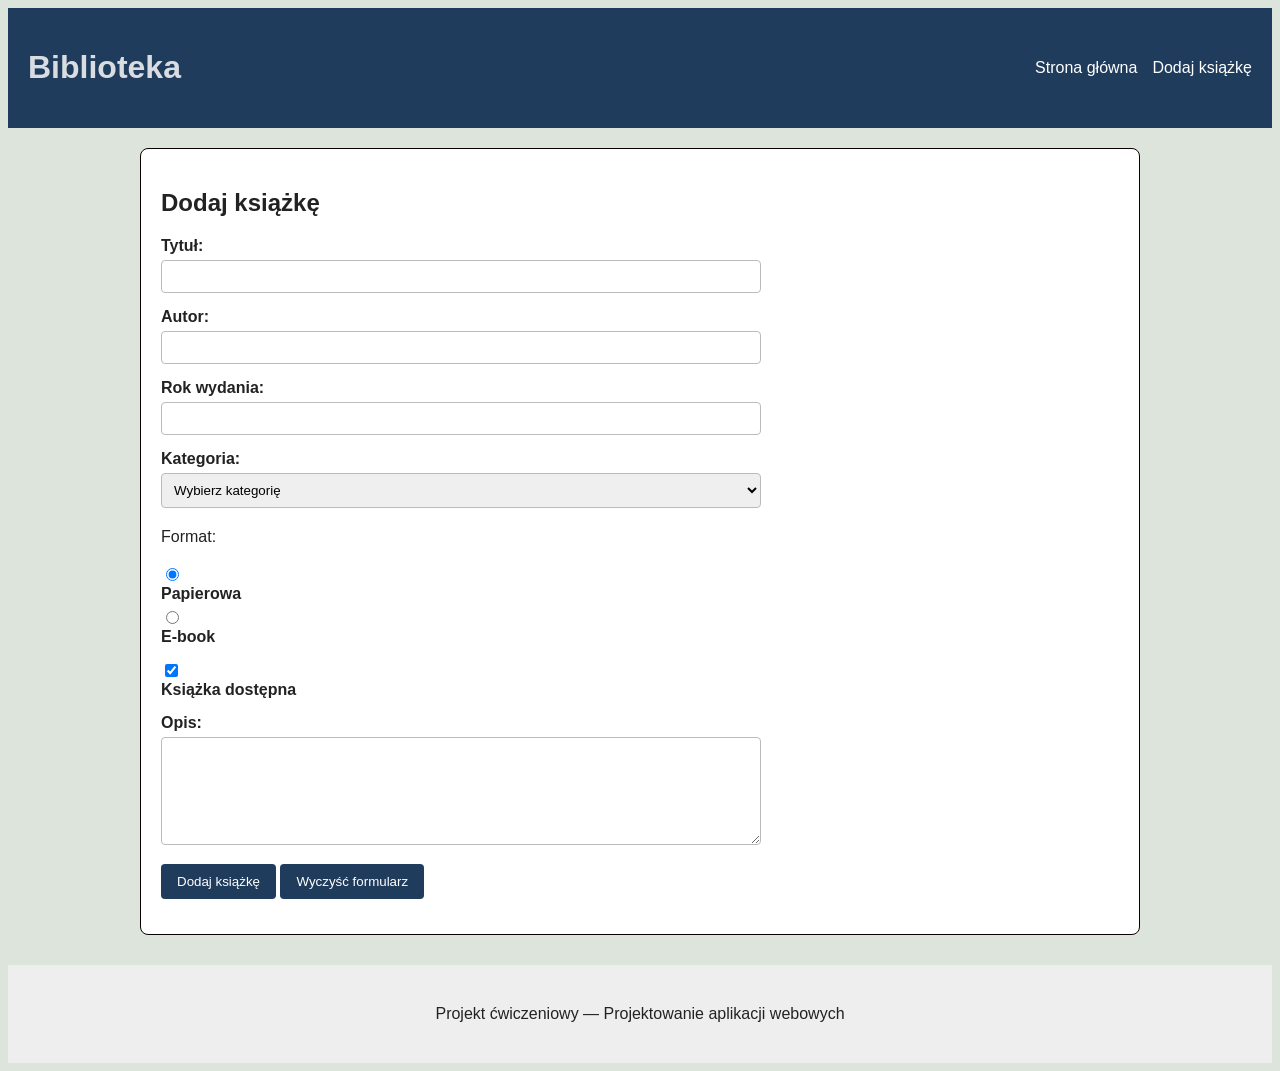
<file: frontend/add_book.html>
<!DOCTYPE html>
<html lang="pl">
<head>
    <meta charset="UTF-8">
    <meta name="viewport" content="width=device-width, initial-scale=1.0">
    <title>Dodaj książkę — Biblioteka</title>
    <link rel="stylesheet" href="css/styles.css">
</head>

<body>

    <header>
        <h1>Biblioteka</h1>

        <nav>
            <a href="index.html">Strona główna</a>
            <a href="add_book.html">Dodaj książkę</a>
        </nav>
    </header>

    <main>

        <section>
            <h2>Dodaj książkę</h2>

            <form method="post">

                <div>
                    <label for="title">
                        Tytuł:
                    </label>

                    <input
                        type="text"
                        id="title"
                        name="title"
                        required
                    >
                </div>

                <div>
                    <label for="author">
                        Autor:
                    </label>

                    <input
                        type="text"
                        id="author"
                        name="author"
                        required
                    >
                </div>

                <div>
                    <label for="year">
                        Rok wydania:
                    </label>

                    <input
                        type="number"
                        id="year"
                        name="year"
                        min="0"
                        max="2100"
                    >
                </div>

                <div>
                    <label for="category">
                        Kategoria:
                    </label>

                    <select
                        id="category"
                        name="category"
                    >
                        <option value="">
                            Wybierz kategorię
                        </option>

                        <option value="fantasy">
                            Fantasy
                        </option>

                        <option value="science-fiction">
                            Science fiction
                        </option>

                        <option value="crime">
                            Kryminał
                        </option>

                        <option value="other">
                            Inna
                        </option>
                    </select>
                </div>

                <div>
                    <p>Format:</p>

                    <input
                        type="radio"
                        id="paper"
                        name="format"
                        value="paper"
                        checked
                    >

                    <label for="paper">
                        Papierowa
                    </label>

                    <input
                        type="radio"
                        id="ebook"
                        name="format"
                        value="ebook"
                    >

                    <label for="ebook">
                        E-book
                    </label>
                </div>

                <div>
                    <input
                        type="checkbox"
                        id="available"
                        name="available"
                        checked
                    >

                    <label for="available">
                        Książka dostępna
                    </label>
                </div>

                <div>
                    <label for="description">
                        Opis:
                    </label>

                    <textarea
                        id="description"
                        name="description"
                        rows="6"
                        cols="50"
                    ></textarea>
                </div>

                <div>
                    <button type="submit">
                        Dodaj książkę
                    </button>

                    <button type="reset">
                        Wyczyść formularz
                    </button>
                </div>

            </form>
        </section>

    </main>

    <footer>
        <p>
            Projekt ćwiczeniowy — Projektowanie aplikacji webowych
        </p>
    </footer>

</body>
</html>
</file>
<file: frontend/css/styles.css>
body {
    
    background-color: #dce4dc;
    color: #222222;

    font-family: Arial, Helvetica, sans-serif;
}

main {
    width: 90%;
    max-width: 1000px;

    margin: 0 auto;
}

h1 {
    color: #d9dde2;
}

p {
    line-height: 1.6;
}

section {
    background-color: white;

    margin: 20px 0;
    padding: 20px;

    border: 1px solid #0a0101;
    border-radius: 8px;
}

header {
        display: flex;

    justify-content: space-between;
    align-items: center;

    gap: 20px;

    background-color: #1f3c5c;
    color: white;

    padding: 20px;
}

nav {
    
    display: flex;
    gap: 15px;
}


nav a {
    color: white;
    text-decoration: none;

   
}

nav a:hover {
    text-decoration: underline;
}

.book-card {
    border: 1px solid #cccccc;
    border-radius: 6px;

    padding: 15px;
    margin: 15px 0;

    background-color: #fafafa;
}

.book-card h3 {
    margin-top: 0;
}

.book-info {
    color: #403333;
}

table {
    width: 100%;
    border-collapse: collapse;

    margin: 20px 0;
}

th,
td {
    border: 1px solid #cccccc;
    padding: 10px;
    text-align: left;
}

th {
    background-color: #eeeeee;
}

form {
    max-width: 600px;
}

form div {
    margin-bottom: 15px;
}

label {
    display: block;
    margin-bottom: 5px;

    font-weight: bold;
}

input[type="text"],
input[type="email"],
input[type="password"],
input[type="number"],
input[type="date"],
select,
textarea {
    width: 100%;

    padding: 8px;

    border: 1px solid #bbbbbb;
    border-radius: 4px;

    box-sizing: border-box;
}

button {
    background-color: #1f3c5c;
    color: white;

    border: none;
    border-radius: 4px;

    padding: 10px 16px;

    cursor: pointer;
}

button:hover {
    background-color: #315c87;
}

footer {
    margin-top: 30px;
    padding: 20px;

    text-align: center;

    background-color: #eeeeee;
}

.book-list {
    display: flex;

    gap: 20px;
    flex-wrap: wrap;
}

.book-card {
    flex: 1 1 250px;
}

.search-form {
    display: flex;

    gap: 15px;

    align-items: end;

    max-width: none;
}

.search-form div {
    flex: 1;
    margin-bottom: 0;
}

@media (max-width: 700px) {

    header {
        flex-direction: column;
        align-items: flex-start;
    }

     nav {
        flex-direction: column;
    }

     .search-form {
        flex-direction: column;
        align-items: stretch;
    }

    main {
        width: 95%;
    }

    .table-container {
    overflow-x: auto;
    }   


}
</file>
